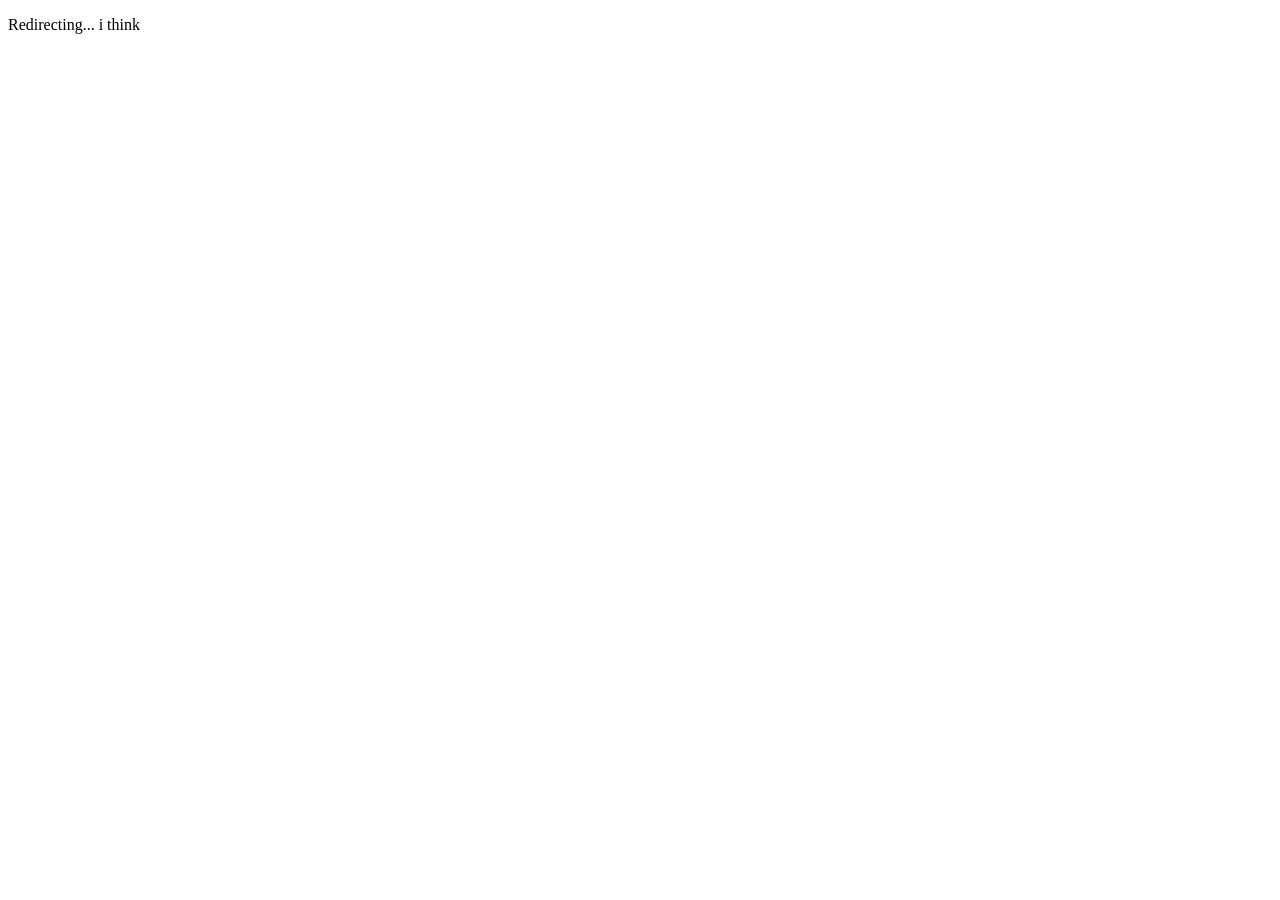
<file: demosawsomepants.html>
<!DOCTYPE html>
<html lang="en">
<head>
    <meta charset="UTF-8">
    <title>Redirecting!!!</title>
    <meta http-equiv="refresh" content="5; url=https://www.innersloth.com/games/among-us/">
</head>
  <body>
    <p>Redirecting...                          i think</p>
  </body>
</html>
</file>
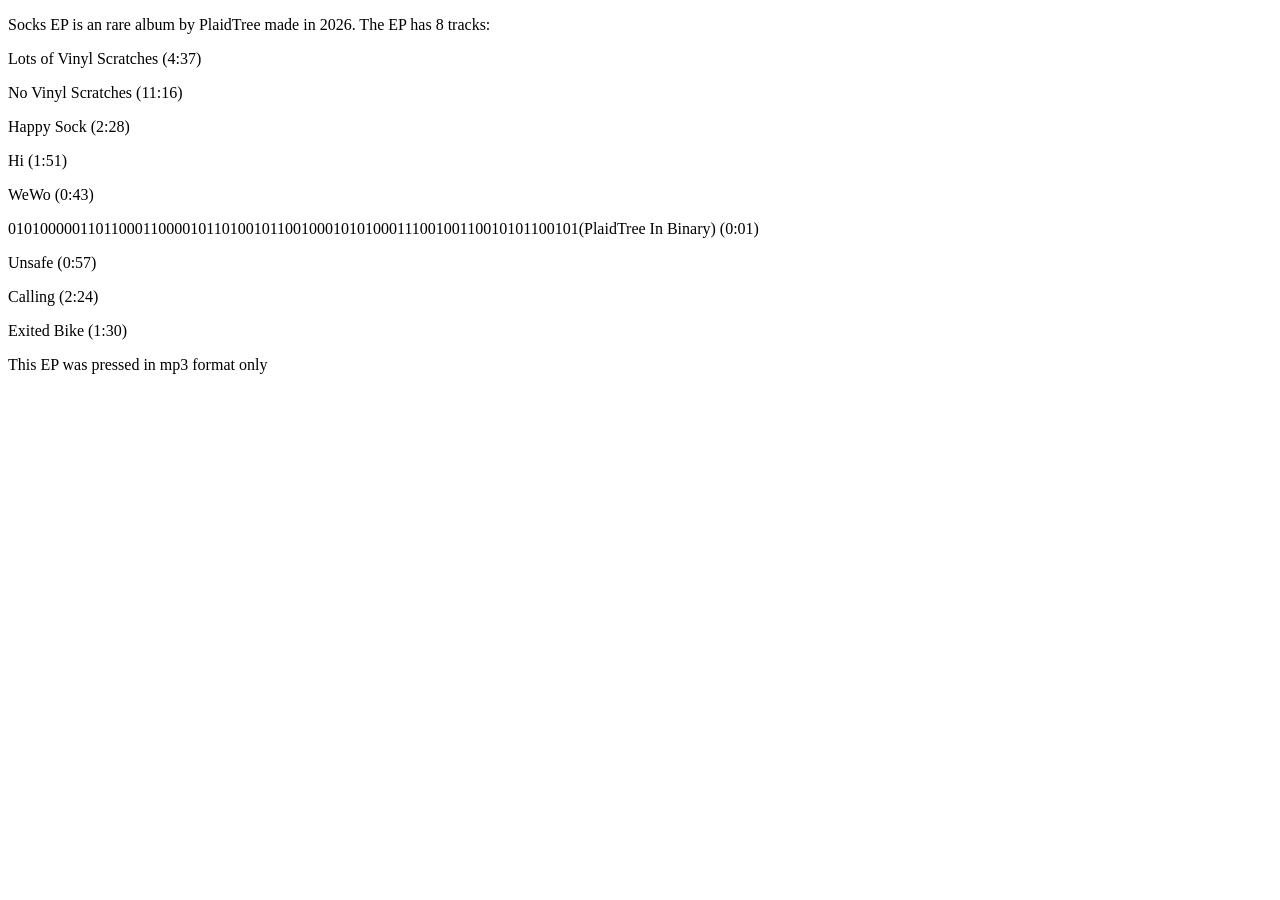
<file: socksEP.html>
<!DOCTYPE html>
<html>
	<title>Socks EP</title>
	<head>
  </head>
    <p>Socks EP is an rare album by PlaidTree made in 2026. The EP has 8 tracks:</p>

<p>Lots of Vinyl Scratches (4:37)</p>

<p>No Vinyl Scratches (11:16)</p>

<p>Happy Sock (2:28)</p>

<p>Hi (1:51)</p>

<p>WeWo (0:43)</p>

<p>010100000110110001100001011010010110010001010100011100100110010101100101(PlaidTree In Binary) (0:01)</p>

<p>Unsafe (0:57)</p>

<p>Calling (2:24)</p>

<p>Exited Bike (1:30)</p>

<p>This EP was pressed in mp3 format only</p>
</file>
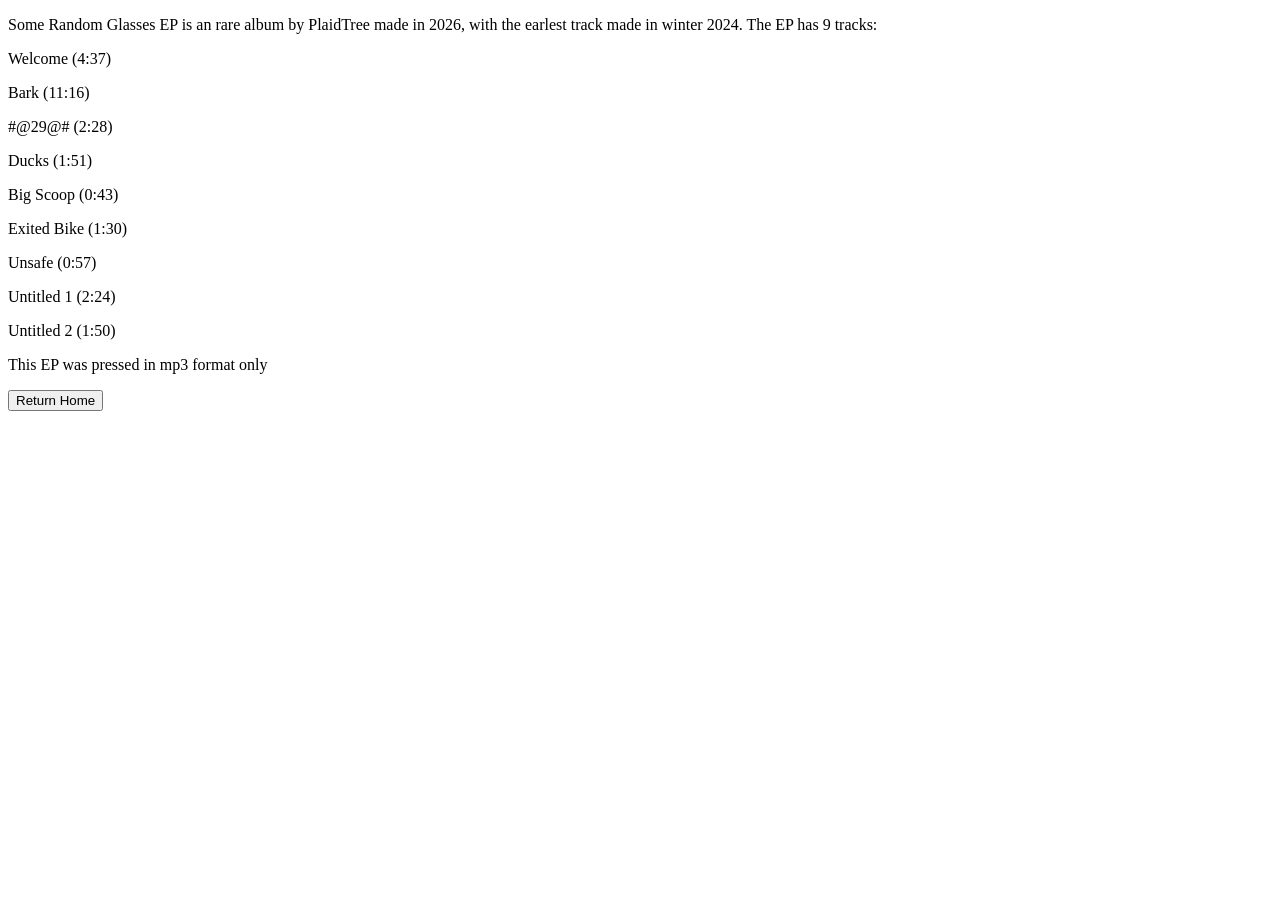
<file: somerandomglassesEP.html>
<!DOCTYPE html>
<html>
<html>
    <title>Some Random Glasses EP</title>
<body>
<p>Some Random Glasses EP is an rare album by PlaidTree made in 2026, with the earlest track made in winter 2024. The EP has 9 tracks:</p>

<p>Welcome (4:37)</p>
<p>Bark (11:16)</p>
<p>#@29@# (2:28)</p>
<p>Ducks (1:51)</p>
<p>Big Scoop (0:43)</p>
<p>Exited Bike (1:30)</p>
<p>Unsafe (0:57)</p>
<p>Untitled 1 (2:24)</p>
<p>Untitled 2 (1:50)</p>

<p>This EP was pressed in mp3 format only</p>

<a href="index.html">
<button>Return Home</button>
</a>
  
</body>
</file>
